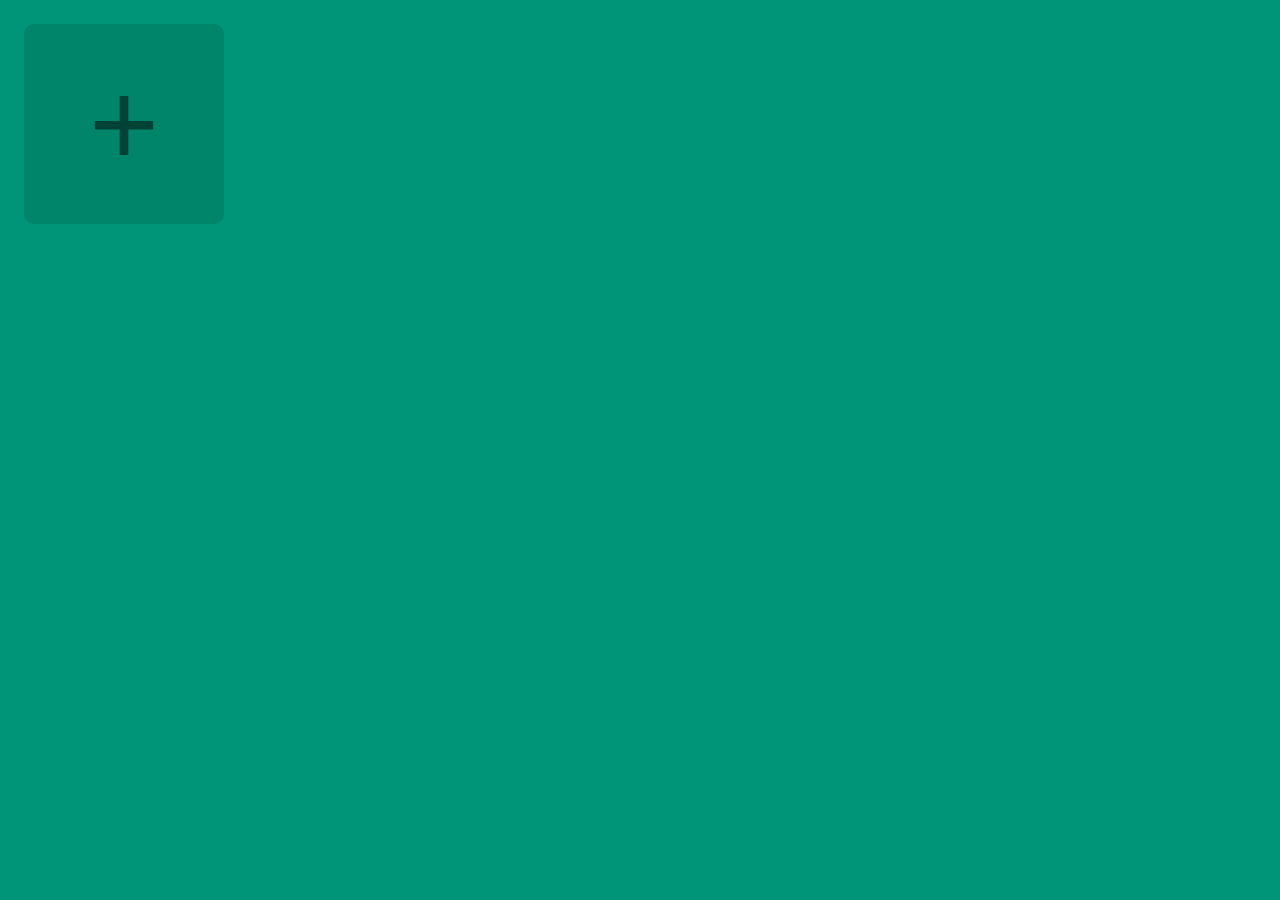
<file: Stick Note App/index.html>
<!DOCTYPE html>
<html lang="en">
<head>
    <meta charset="UTF-8">
    <meta http-equiv="X-UA-Compatible" content="IE=edge">
    <meta name="viewport" content="width=device-width, initial-scale=1.0">
    <title>Stick Notes</title>
    <link rel="stylesheet" href="src/main.css">
    <script src="src/main.js" defer></script>
</head>
<body>
    <div id="app">
       
        <button type="button" class="add-note">+</button>
    </div>
</body>
</html>
</file>
<file: Stick Note App/src/main.css>
body {
    margin: 0;
    background: #009578;
}

#app {
    display: grid;
    grid-template-columns: repeat(auto-fill,200px);
    padding: 24px;
    gap: 24px;
}


.note {
    height: 200px;
    box-sizing: border-box;
    border: none;
    border-radius: 10px;
    box-shadow: 0 0 7px rgba(0, 0, 0, 0.15);
    resize: none;
    font-family: sans-serif;
    font-size: 16px;
}

.add-note {
    height: 200px;
    border: none;
    outline: none;
    background-color: rgba(0,0,0,0.1);
    border-radius: 10px;
    font-size: 120px;
    color: rgba(0, 0, 0, 0.5);
    cursor: pointer;
    transition: 0.3s;
}

.add-note:hover{
    background-color: rgba(0,0,0,0.2);
}
</file>
